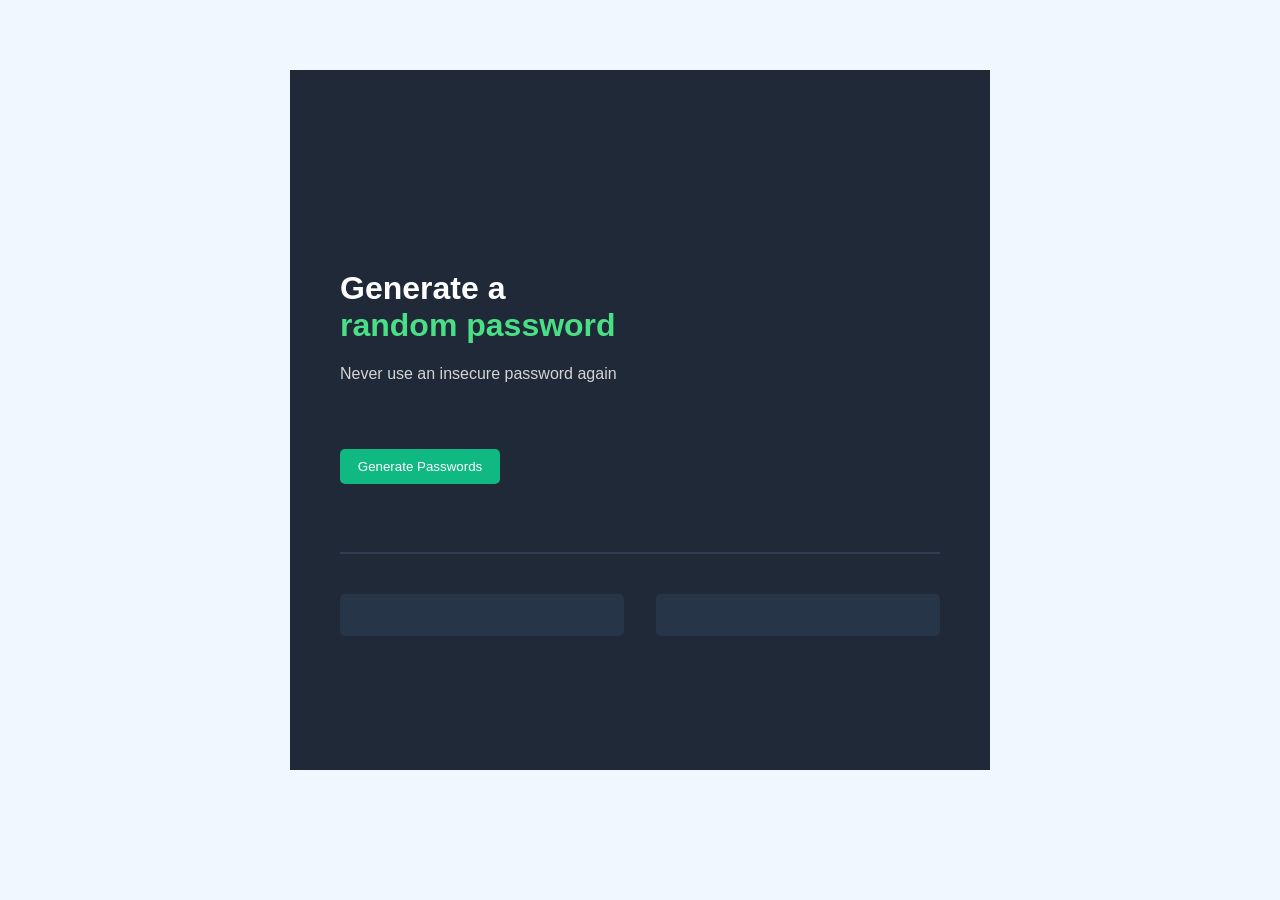
<file: index.html>
<!DOCTYPE html>
<html lang="en">
  <head>
    <meta charset="UTF-8" />
    <meta name="viewport" content="width=device-width, initial-scale=1.0" />
    <title>Random Password Generator</title>
    <link rel="stylesheet" href="style.css" />
  </head>
  <body>
    <div class="main">
      <div class="text">
        <h1>Generate a <span>random password</span></h1>
        <p>Never use an insecure password again</p>
      </div>
      <button onclick="generatePassword()">Generate Passwords</button>
      <hr />
      <div class="password-container">
        <input class="password-field" id="password-field-one" type="text" />
        <input class="password-field" id="password-field-two" type="text" />
      </div>
    </div>
    <script src="app.js"></script>
  </body>
</html>
</file>
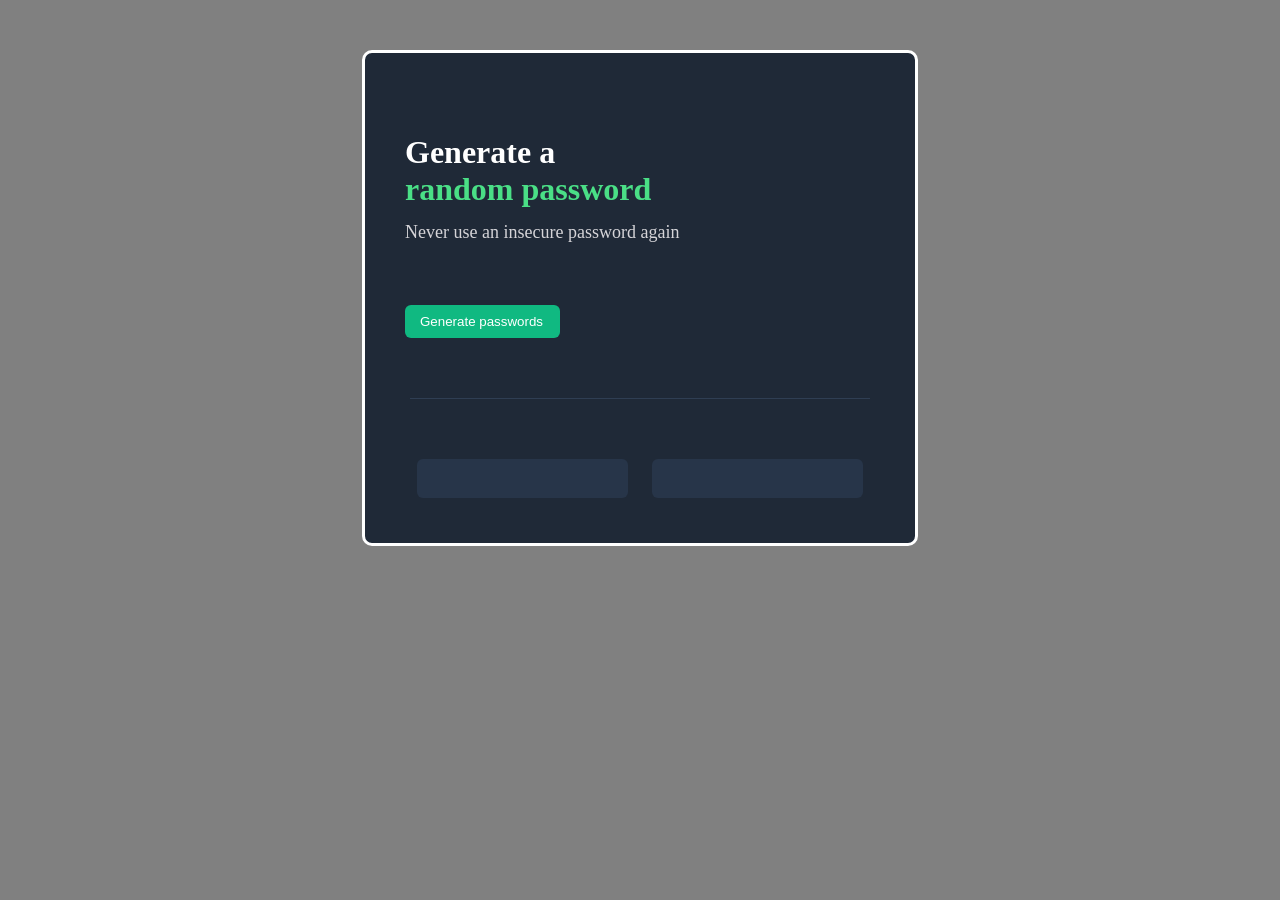
<file: Desktop/Code/Projects/Password-generator/index.html>
<!DOCTYPE html>
<html lang="en">
<head>
    <meta charset="UTF-8">
    <meta name="viewport" content="width=device-width, initial-scale=1.0">
    <title>Random Password Generator</title>
    <link rel="stylesheet" href="index.css">
</head>

<body>
    <div class="container">
        <h1>Generate a <span> random password </span> </h1>
        <p id="motto"> Never use an insecure password again </p>
        <button id="generate" onclick="generate()">Generate passwords</button>
        <hr>
        <div id="password-container"> 
            <div class="passwords" id="password-1"></div>
            <div class="passwords" id="password-2"></div>
        </div>                            
    </div>

    <script src="index.js"></script>
</body>
</html>
</file>
<file: style.css>
body {
  background-color: aliceblue;
  margin: 0;
  font-family: Verdana, Geneva, Tahoma, sans-serif;
}

.main {
  background-color: #1f2937;
  width: 600px;
  height: 600px;
  margin: 70px auto;
  display: block;
  padding: 50px;
}

h1 {
  color: white;
  margin-top: 150px;
}

span {
  display: block;
  color: #4adf86;
}

p {
  color: #d5d4d8;
}

button {
  background-color: #10b981;
  color: white;
  border: none;
  width: 160px;
  padding: 10px;
  border-radius: 5px;
  margin-top: 50px;
  margin-bottom: 60px;
  font-family: inherit;
}

hr {
  background-color: #2f3e53;
  height: 2px;
  border: none;
}

.password-container {
  margin-top: 40px;
  display: flex;
  justify-content: space-between;
}

.password-field {
  width: 280px;
  background-color: #273549;
  border: none;
  height: 40px;
  border-radius: 5px;
  text-align: center;
  color: #55f991;
}
</file>
<file: Desktop/Code/Projects/Password-generator/index.css>
body {
    margin: 0;
    background: grey;
    padding: 50px;
    color: white;
}

.container{
    width: 470px;
    height: 370px;
    background: #1F2937;
    margin: auto;
    padding: 60px 40px;
    border: 3px solid white;
    border-radius: 10px;
}

h1 {
    margin-bottom: 0px
}

p{
    margin-top: 10px
}

span{
    color: #4ADF86;
    display: block;
}

#motto{
    color: #D5D4D8;
    font-size: 18px;
    font-style: normal;
    font-weight: 400;
    line-height: 28px;
}

#generate{
    padding: 9px 17px 9px 15px;
    text-align: center;
    background: #10B981;
    color: white;
    border-radius: 6px;
    border: none;
    margin-top: 41px 
}

hr{
    width: 460px;
    height: 1px;
    background: #2F3E53;
    margin: 60px auto;
    border: 0px solid #2F3E53;
}

#password-container{
    display: flex;
    justify-content: space-around;
}

.passwords{
    width: 211px;
    height: 39px;
    border-radius: 6px;
    background: #273549;
    color: #55F991;
    text-align: center;
    font-size: 16px;
    font-style: normal;
    font-weight: 500;
    line-height: 40px;
}
</file>
